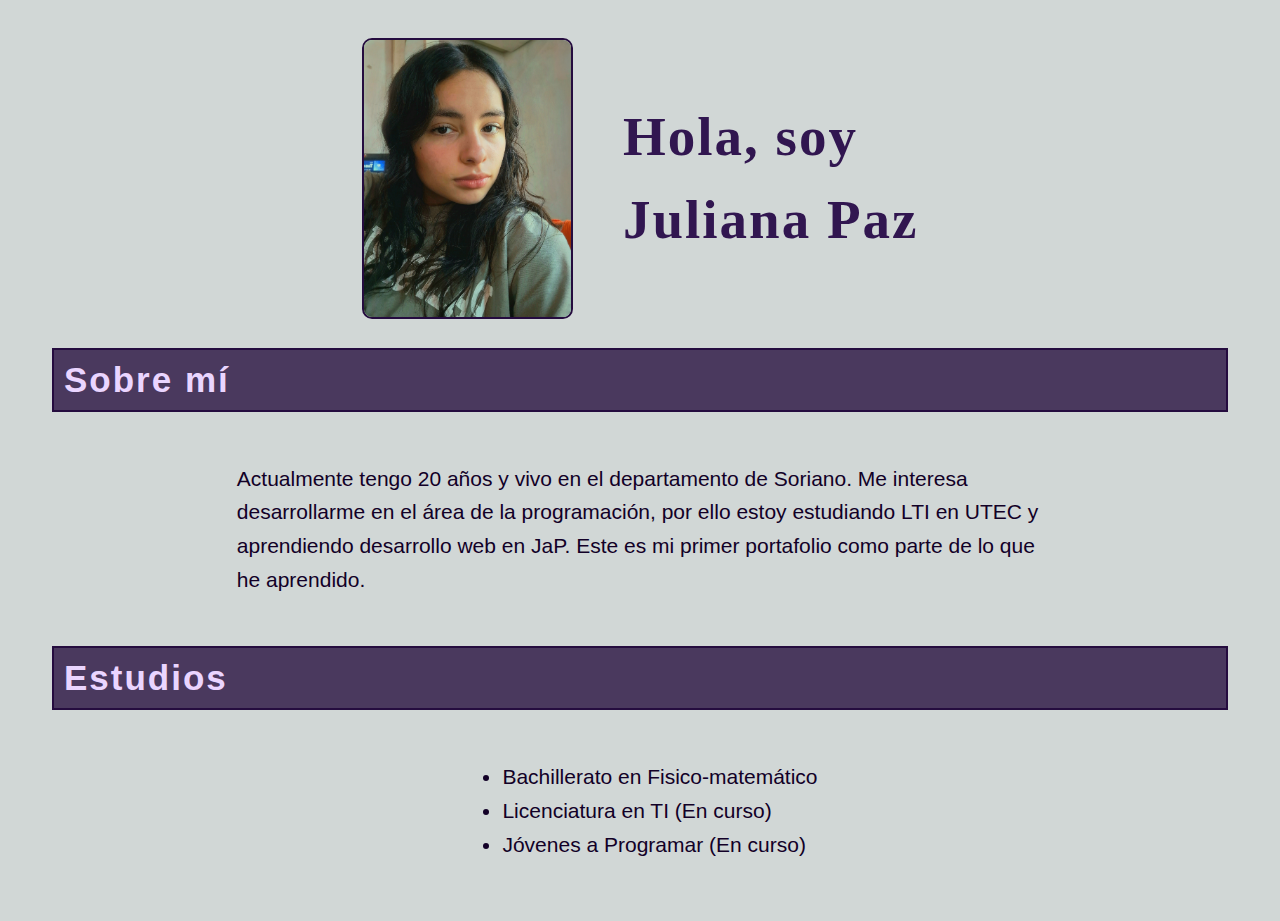
<file: index.html>
<!DOCTYPE html>
<html lang="en">
<head>
    <link rel="stylesheet" href="style.css">
    <meta charset="UTF-8">
    <meta name="viewport" content="width=device-width, initial-scale=1.0">
    <title>Mi portafolio web</title>
</head>
<body>
    <section>
        <img src="image.jpg" alt="Foto de perfil">
        <h1>Hola, soy <br>Juliana Paz</h1>
    </section>
    
    <h2>Sobre mí</h2>

    <section id="sobre-mi">
        <div>
            <p>
                Actualmente tengo 20 años y vivo en el departamento de Soriano.
                Me interesa desarrollarme en el área de la programación, por ello
                estoy estudiando LTI en UTEC y aprendiendo desarrollo web en JaP. 
                Este es mi primer portafolio como parte de lo que he aprendido.
            </p>
        </div>
    </section>
    
    <h2>Estudios</h2>

    <section id="estudios">
        <ul>
            <li>Bachillerato en Fisico-matemático</li>
            <li>Licenciatura en TI (En curso)</li>
            <li>Jóvenes a Programar (En curso)</li>
        </ul>
    </section>
</body>
</html>
</file>
<file: style.css>
body {
    display: flex;
    justify-content: center;
    align-items: center;
    flex-direction: column;
    margin: 3% 5%;
    font-family: sans-serif;
    background-color: #d1d7d6;
}

section {
    display: flex;
    justify-content: center;
    align-items: center;
}

img {
    margin-right: 50px;
    width: 18%;
    height: auto;
    border: 2px solid #250c3f;
    border-radius: 10px;
}

h1 {
    font-size: 55px;
    font-family: 'Georgia', serif;
    color: #311650;
    line-height: 1.5;
    letter-spacing: 2px;
}

h2 {
    font-size: 35px;
    padding: 10px;
    color: #ead5ff;
    background-color: #4a395e;
    width: 100%;
    border: 2px solid #250c3f;
    letter-spacing: 2px;
}

#sobre-mi, #estudios {
    width: 70%;
    font-size: 21px;
    color: #120027;
    line-height: 1.6;
}
</file>
